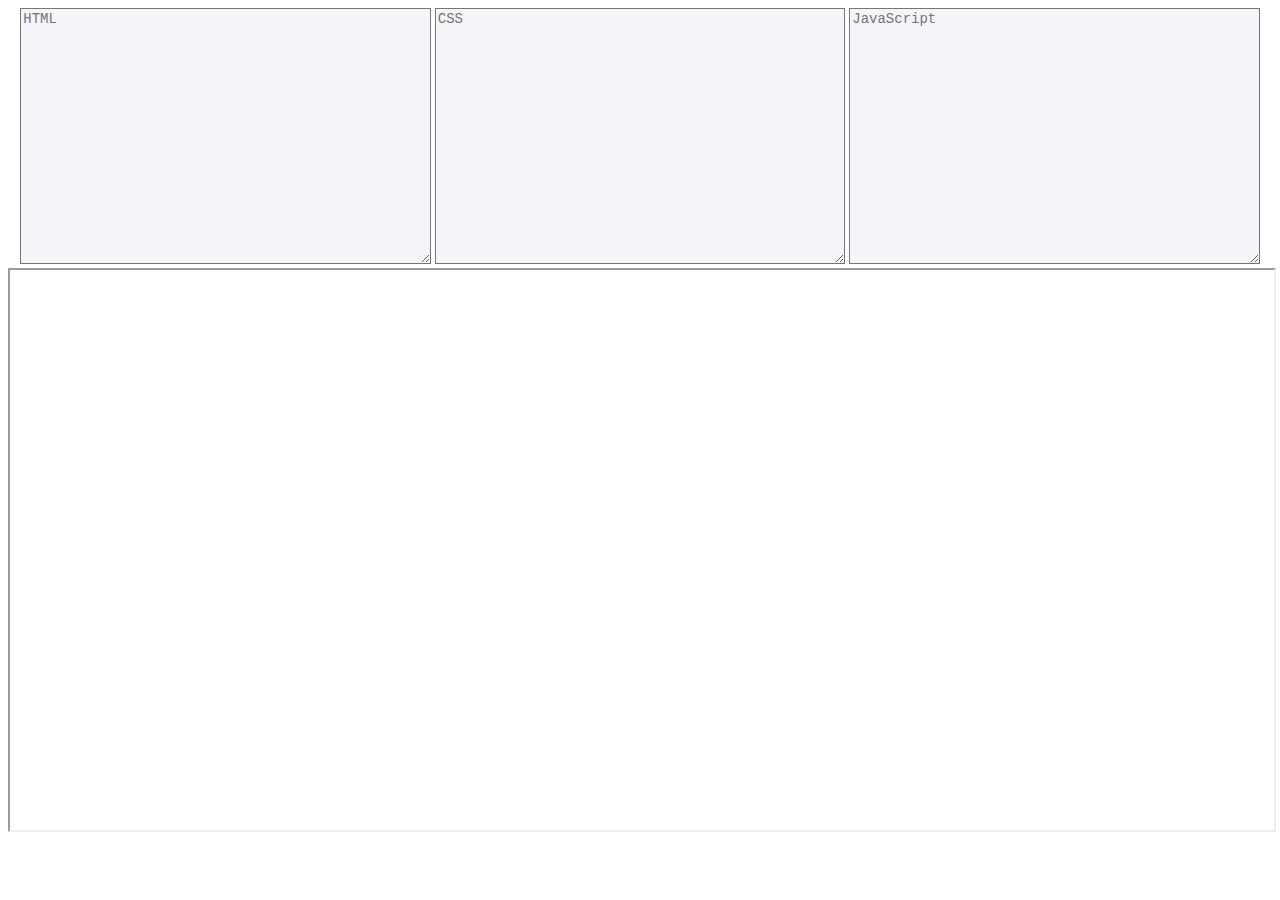
<file: jquery/casestudy-3/index.html>
<!DOCTYPE html>
<html>
  <head>
  	<title>Code Editor</title>
    <meta name="viewport" content="width=device-width, initial-scale=1">

    <link rel="stylesheet" href="style.css">
  </head>

  <body>

    <textarea id="html" placeholder="HTML"></textarea>
    <textarea id="css" placeholder="CSS"></textarea>
    <textarea id="js" placeholder="JavaScript"></textarea>
    <iframe id="code"></iframe>

    <script type="text/javascript" src="app.js"></script>

  </body>
</html>
</file>
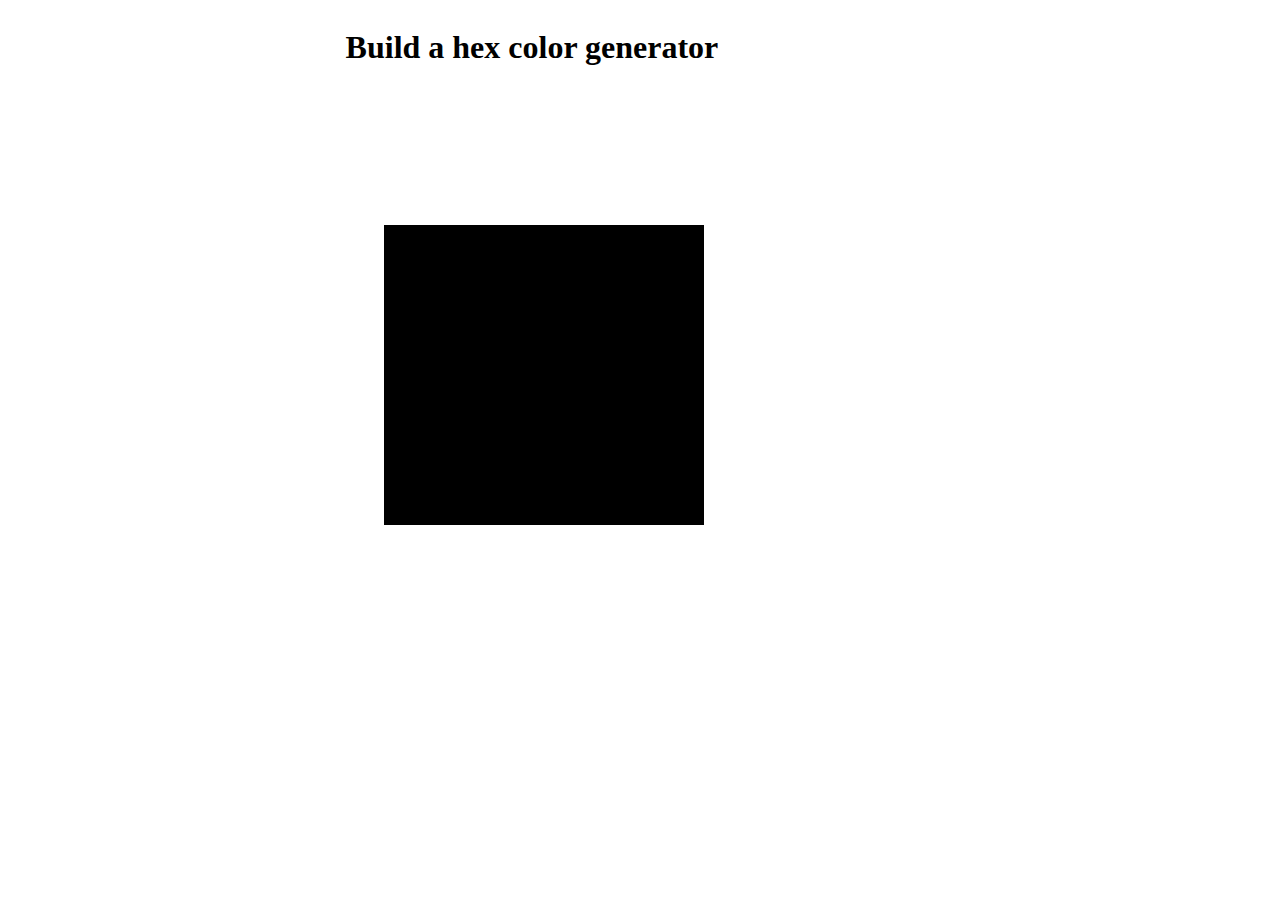
<file: jquery/casestudy-1/hexgenerator.html>
<html>
    <head>
        <title>
            Hex Color Generator
        </title>
        <link rel="stylesheet" href="style.css" />
         <script src ="app.js"></script>
         <script src="https://ajax.googleapis.com/ajax/libs/jquery/3.4.1/jquery.min.js"></script>
    </head>
    <body>
      <h1>Build a hex color generator</h1>
	    <div class="first"></div>


    </body>
</html>
</file>
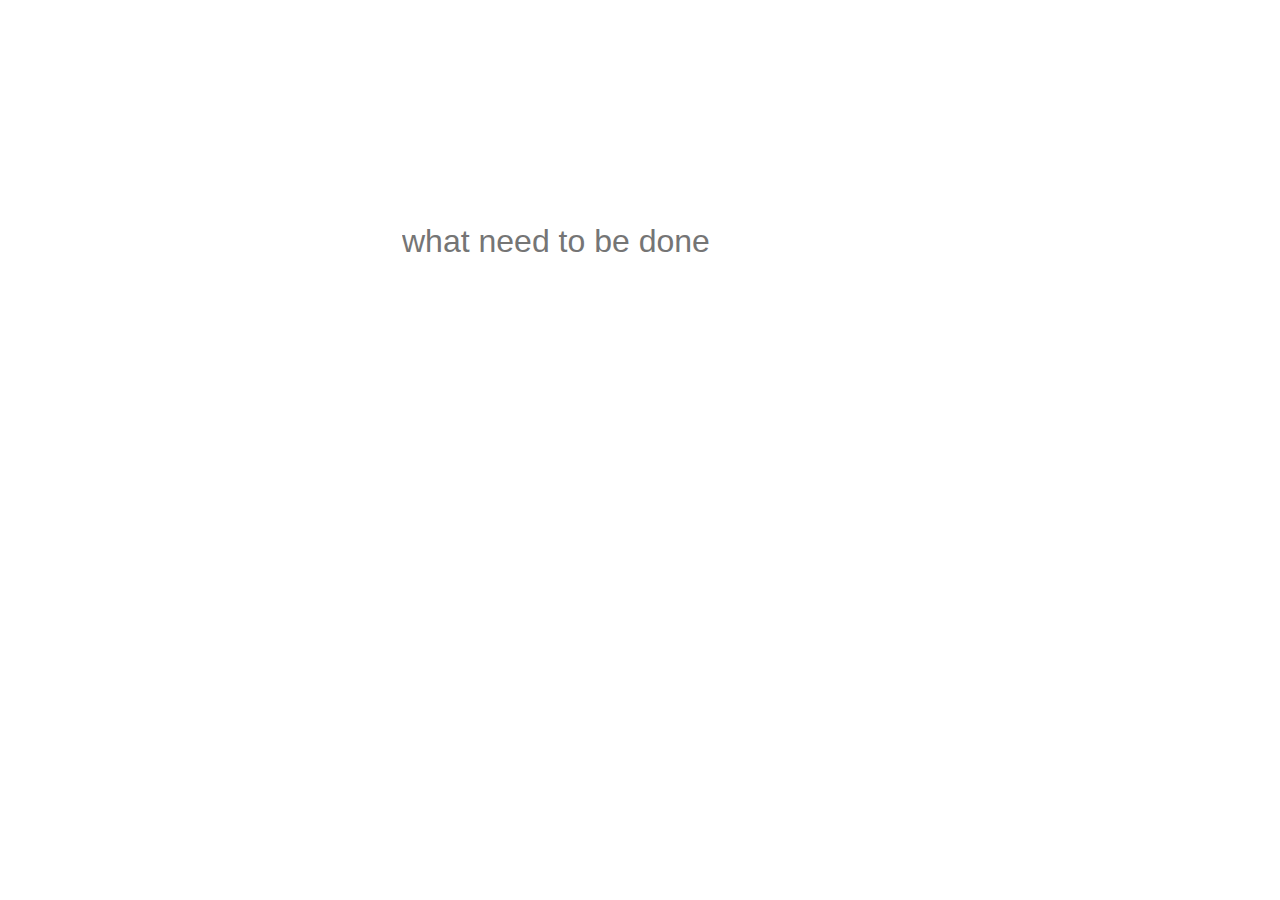
<file: jquery/casestudy-2/textwithlist.html>
<!DOCTYPE HTML>
<html>
  <head>
      <title>
      </title>
      <script src ="https://ajax.googleapis.com/ajax/libs/jquery/3.4.0/jquery.min.js"></script>
      <link rel="stylesheet" type="text/css" href="style.css">
  </head>
  <body >
    <div class="main">
      <input type="text" class="two" placeholder="what need to be done " id="txt1">
      <br>
      <ul id="menu" style="font-size:2em">
      </ul>
    </div>
      <script>
      $('input').keyup(function(e) {
    var comment = $.trim($("#txt1").val());
          if(e.keyCode == 13) {
               $("#menu").append('<li>'+comment+'</li>');
               txt1.value=null;
          }
          var rem=document.getElementsByTagName("li");
          for(var i=0;i<rem.length;i++){
            rem[i].onclick=function(){this.parentNode.removeChild(this);}
          }
      });
      </script>
  </body>
</html>
</file>
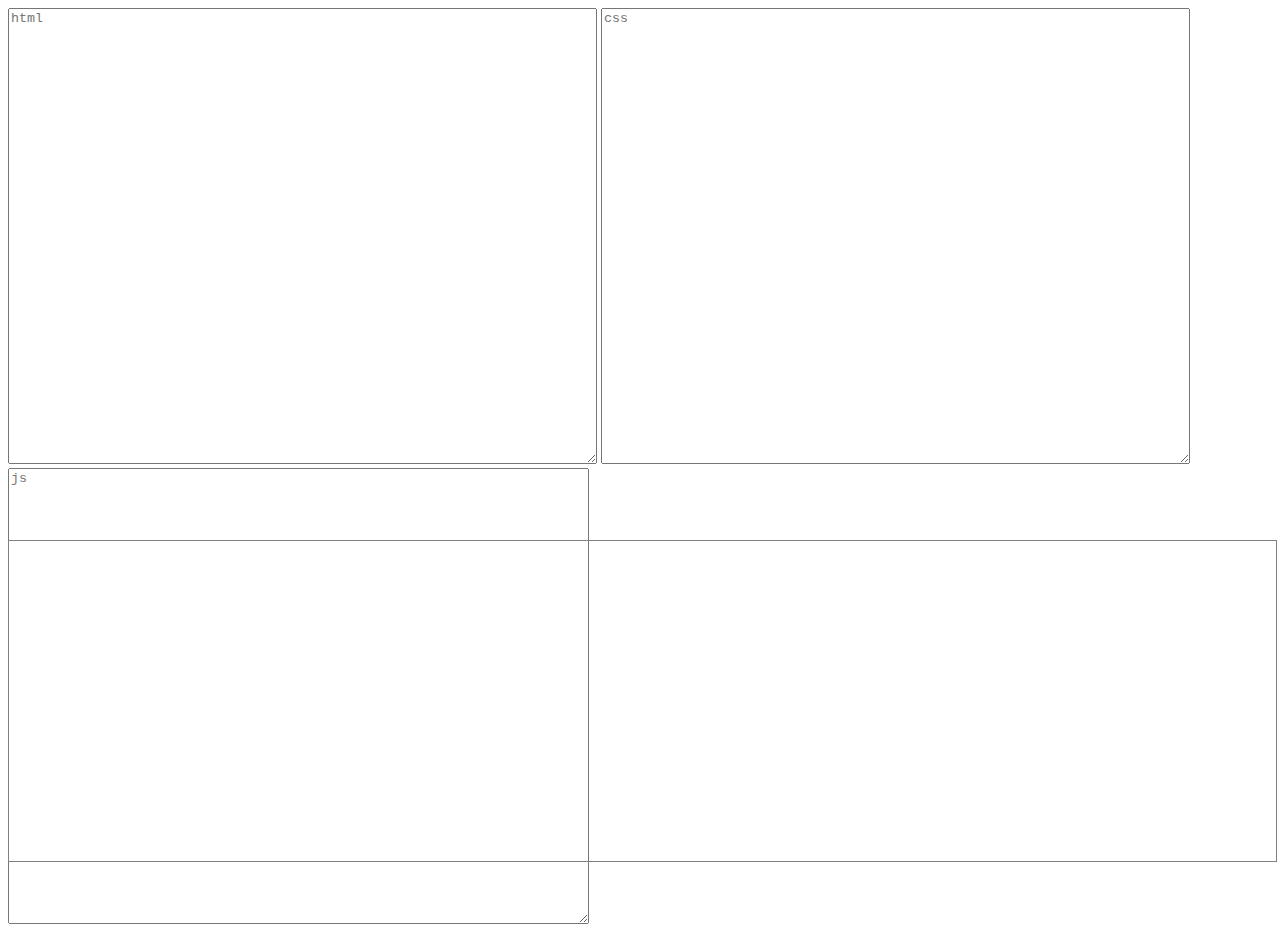
<file: jquery/casestudy-3/notepad.html>
<!DOCTYPE html>
<html>
        <head>
        	<title>notepad</title>
        </head>
        <body>
              	<div class="form">

              		<textarea  rows="30" cols="71" placeholder="html"></textarea>


              		<textarea rows="30" cols="71" placeholder="css"></textarea>


              	<textarea rows="30" cols="70" placeholder="js"></textarea>
              	</div>
                <div class="output">

                </div>
                <style>
                .output
                {
                  position:absolute;
                  top: 60%;
                  width: 99%;
                  height: 20em;
                  border: 1px solid grey;

                }
                </style>
        </body>
</html>
</file>
<file: jquery/casestudy-3/style.css>
body {
  text-align: center;
}

textarea {
  width: 32%;
  float: top;
  min-height: 250px;
  overflow: scroll;
  margin: auto;
  display: inline-block;
  background: #F4F4F9;
  outline: none;
  font-family: Courier, sans-serif;
  font-size: 14px;
}

iframe {
  bottom: 0;
  position: relative;
  width: 100%;
  height: 35em;
}
</file>
<file: jquery/casestudy-1/style.css>
.first{
position: absolute;
left: 30%;
top: 25%;
width:25%;
height:300px;
background-color:black;
}
h1{
  position:absolute;
  left:27%;
}
</file>
<file: jquery/casestudy-2/style.css>
.main{
position: absolute;
top:12em;
left: 25em;
}
.two{
 width: 20em;
 height: 3em;
 font-size: 2em;
 border:none;
}
li:hover{
 text-decoration: line-through;
}
</file>
